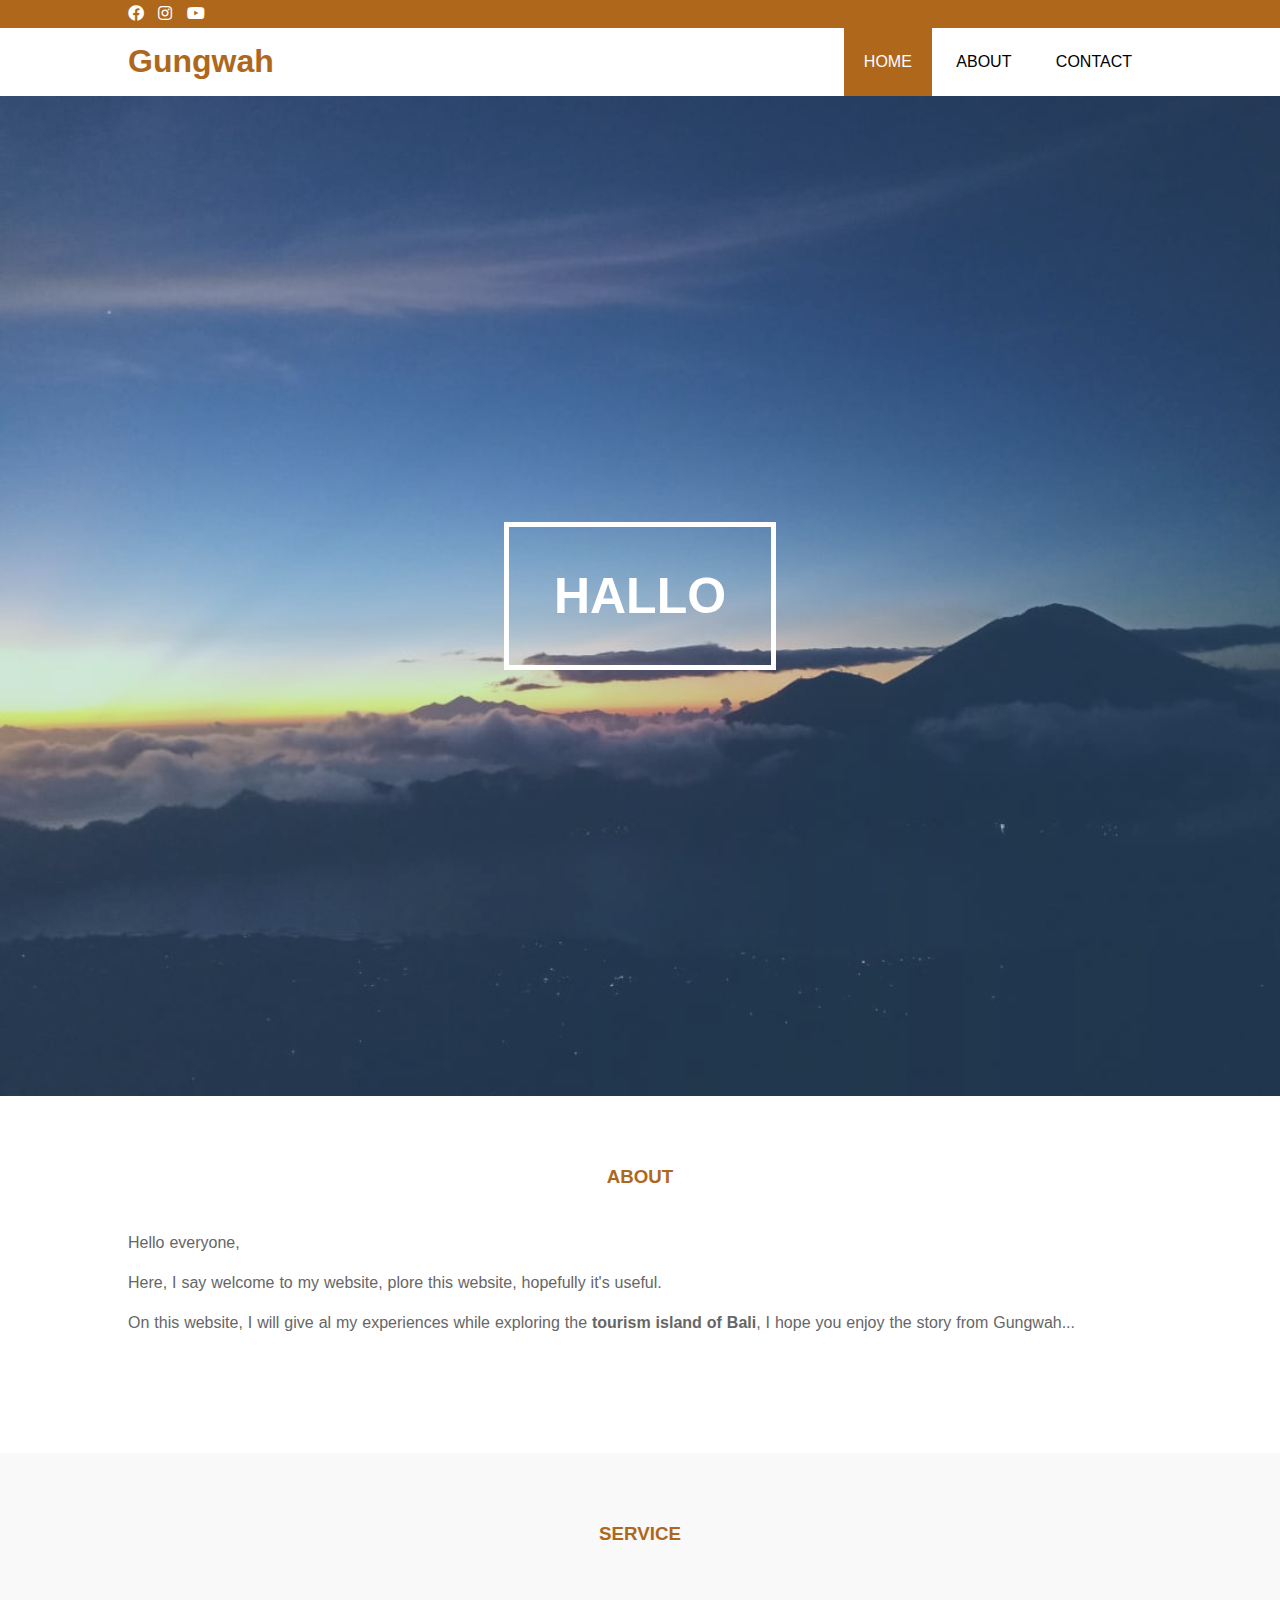
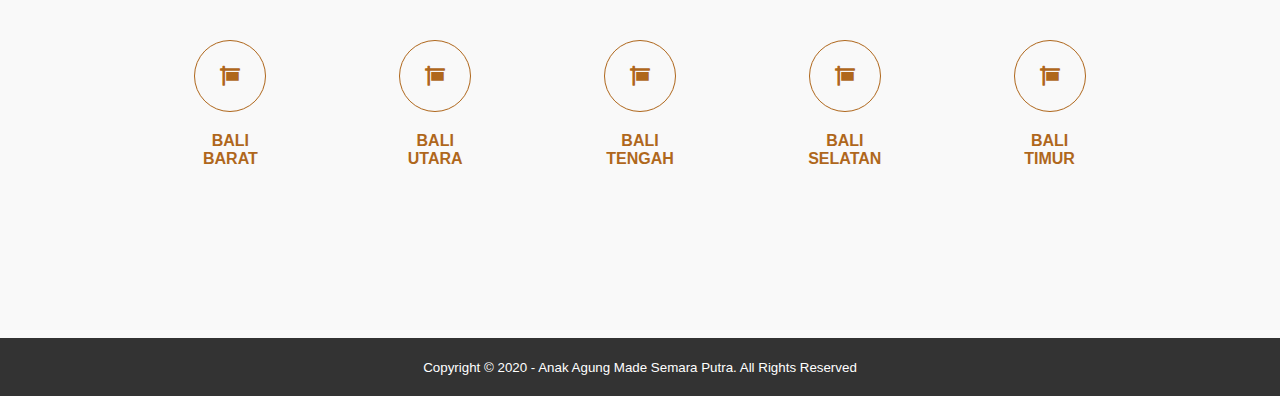
<file: index.html>
<!DOCTYPE html>
<html>

<head>
	<meta charset="utf-8">
	<meta name="viewport" content="widht=device-width, initial-scale=1", maximum-scale=1, user-scalable=no">
	<title>Anak Agung Made Semara Putra</title>
	<link rel="stylesheet" type="text/css" href="css/style.css">
	<link rel="stylesheet" type="text/css"
		href="https://cdnjs.cloudflare.com/ajax/libs/font-awesome/5.15.2/css/all.min.css">
	<script src="https://code.jquery.com/jquery-3.5.1.min.js"
		integrity="sha256-9/aliU8dGd2tb6OSsuzixeV4y/faTqgFtohetphbbj0=" crossorigin="anonymous"></script>
</head>

<body>

	<!-- loader -->
	<div class="bg-loader">
		<div class="loader"></div>
	</div>
	<!-- header -->
	<div class="medsos">
		<div class="container">
			<ul>
				<li><a href="https://www.facebook.com/agung.semara.50" target="_blank"><i
							class="fab fa-facebook"></i></a></li>

				<li><a href="https://www.instagram.com/agungsemaraa/" target="_blank"><i
							class="fab fa-instagram"></i></a></li>

				<li><a href="https://www.youtube.com/channel/UCB04N-ZbXrMCPLA6T3uOtJw" target="_blank"><i
							class="fab fa-youtube"></i></a></li>
			</ul>
		</div>
	</div>

	<header>
		<div class="container">
			<h1><a href="index.html">Gungwah</a></h1>
			<ul>
				<li class="active"><a href="index.html">HOME</a></li>
				<li><a href="about.html">ABOUT</a></li>
				<li><a href="contact.html">CONTACT</a></li>
			</ul>
		</div>
	</header>

	<!-- banner -->
	<section id="gambarbackground" class="banner">
		<h2>HALLO</h2>
	</section>

	<!-- about -->
	<section class="about">
		<div class="container">
			<h3>ABOUT</h3>
			<p>Hello everyone,
			<p>Here, I say welcome to my website, plore this website, hopefully it's useful.</p>
			<p>On this website, I will give al my experiences while exploring the <strong>tourism island of
					Bali</strong>, I hope you enjoy the story from Gungwah...</p>
		</div>
	</section>

	<!-- service -->
	<section class="service">
		<div class="container">
			<h3>SERVICE</h3>
			<div class="box">
				<div class="col-4">
					<div class="icon"><i class="fas fa-sign"></i></div>
					<h4><a href="https://www.instagram.com/agungsemaraa/">BALI BARAT</a></h4>
				</div>
				<div class="col-4">
					<div class="icon"><i class="fas fa-sign"></i></div>
					<h4>BALI UTARA</h4>
				</div>
				<div class="col-4">
					<div class="icon"><i class="fas fa-sign"></i></div>
					<h4>BALI TENGAH</h4>
				</div>
				<div class="col-4">
					<div class="icon"><i class="fas fa-sign"></i></div>
					<h4>BALI SELATAN</h4>
				</div>
				<div class="col-4">
					<div class="icon"><i class="fas fa-sign"></i></div>
					<h4>BALI TIMUR</h4>
				</div>
			</div>
		</div>
	</section>

	<!-- footer -->
	<footer>
		<div class="container">
			<small>Copyright &copy; 2020 - Anak Agung Made Semara Putra. All Rights Reserved</small>
		</div>
	</footer>



	<script type="text/javascript">
		$(document).ready(function () {
			$(".bg-loader").hide();
			// $("#gambarbackground").scroll()
			document.getElementById("gambarbackground").scrollIntoView()
		})
	</script>
</body>

</html>
</file>
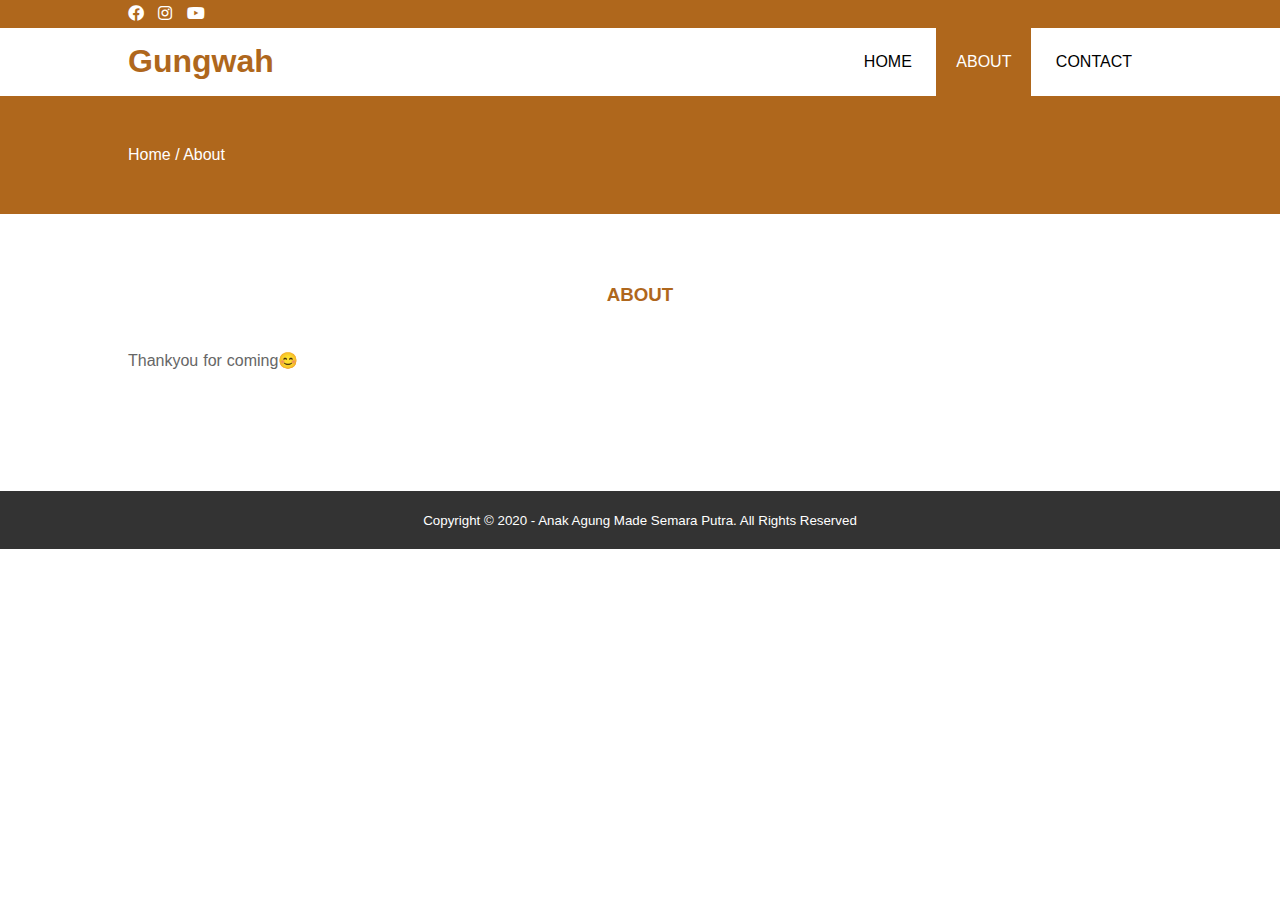
<file: about.html>
<!DOCTYPE html>
<html>
<head>
	<meta charset="utf-8">
	<meta name="viewport" content="widht=device-width, initial-scale=1">
	<title>Anak Agung Made Semara Putra</title>
	<link rel="stylesheet" type="text/css" href="css/style.css">
	<link rel="stylesheet" type="text/css" href="https://cdnjs.cloudflare.com/ajax/libs/font-awesome/5.15.2/css/all.min.css">
	<script src="https://code.jquery.com/jquery-3.5.1.min.js" integrity="sha256-9/aliU8dGd2tb6OSsuzixeV4y/faTqgFtohetphbbj0=" crossorigin="anonymous"></script>
</head>
<body>

	<!-- loader -->
	<div class="bg-loader">
		<div class="loader"></div>
	</div>
	<!-- header -->
	<div class="medsos">
		<div class="container">
			<ul>
				<li><a href="https://www.facebook.com/agung.semara.50" target="_blank"><i class="fab fa-facebook"></i></a></li>

				<li><a href="https://www.instagram.com/agungsemaraa/" target="_blank"><i class="fab fa-instagram"></i></a></li>

				<li><a href="https://www.youtube.com/channel/UCB04N-ZbXrMCPLA6T3uOtJw" target="_blank"><i class="fab fa-youtube"></i></a></li>
			</ul>
		</div>
	</div>

	<header>
		<div class="container">
			<h1><a href="index.html">Gungwah</a></h1>
			<ul>
				<li><a href="index.html">HOME</a></li>
				<li class="active"><a href="about.html">ABOUT</a></li>
				<li><a href="contact.html">CONTACT</a></li>
			</ul>
		</div>
	</header>


	<!-- label -->
	<section class="label">
		<div class="container">
			<p>Home / About</p>
		</div>
	</section>
	<!-- about -->
	<section class="about">
		<div class="container">
			<h3>ABOUT</h3>
			<p>Thankyou for coming😊</p>
		</div>
	</section>

	<!-- footer -->
	<footer>
		<div class="container">
			<small>Copyright &copy; 2020 - Anak Agung Made Semara Putra. All Rights Reserved</small>
		</div>
	</footer>



	<script type="text/javascript">
		$(document).ready(function(){
			$(".bg-loader").hide();
		})
	</script>
</body>
</html>
</file>
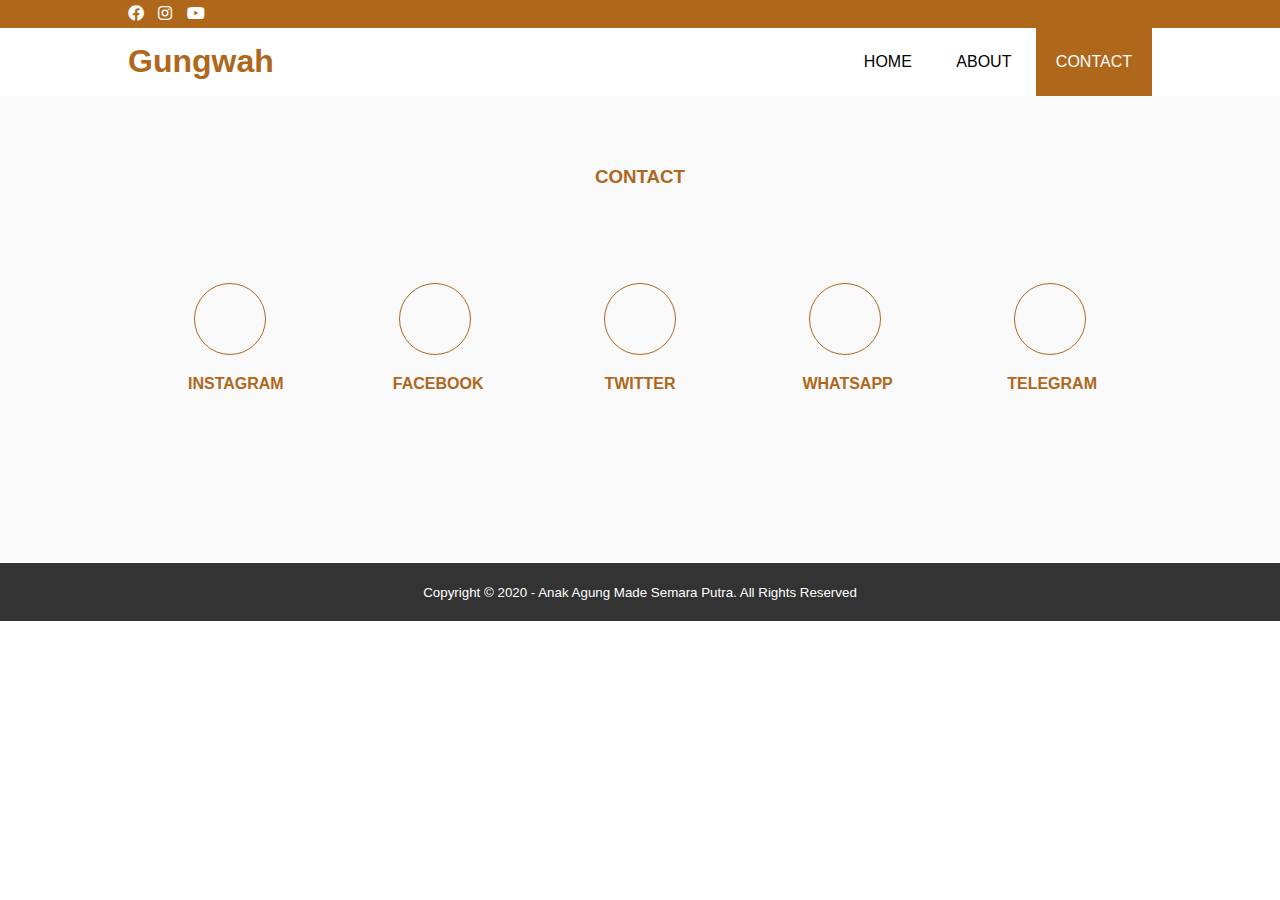
<file: contact.html>
<!DOCTYPE html>
<html>
<head>
	<meta charset="utf-8">
	<meta name="viewport" content="widht=device-width, initial-scale=1">
	<title>Anak Agung Made Semara Putra</title>
	<link rel="stylesheet" type="text/css" href="css/style.css">
	<link rel="stylesheet" type="text/css" href="https://cdnjs.cloudflare.com/ajax/libs/font-awesome/5.15.2/css/all.min.css">
	<script src="https://code.jquery.com/jquery-3.5.1.min.js" integrity="sha256-9/aliU8dGd2tb6OSsuzixeV4y/faTqgFtohetphbbj0=" crossorigin="anonymous"></script>
</head>
<body>

	<!-- loader -->
	<div class="bg-loader">
		<div class="loader"></div>
	</div>
	<!-- header -->
	<div class="medsos">
		<div class="container">
			<ul>
				<li><a href="https://www.facebook.com/agung.semara.50" target="_blank"><i class="fab fa-facebook"></i></a></li>

				<li><a href="https://www.instagram.com/agungsemaraa/" target="_blank"><i class="fab fa-instagram"></i></a></li>

				<li><a href="https://www.youtube.com/channel/UCB04N-ZbXrMCPLA6T3uOtJw" target="_blank"><i class="fab fa-youtube"></i></a></li>
			</ul>
		</div>
	</div>

	<header>
		<div class="container">
			<h1><a href="index.html">Gungwah</a></h1>
			<ul>
				<li><a href="index.html">HOME</a></li>
				<li><a href="about.html">ABOUT</a></li>
				<li class="active"><a href="contact.html">CONTACT</a></li>
			</ul>
		</div>
	</header>

	<!-- service -->
	<section class="service">
		<div class="container">
			<h3>CONTACT</h3>
			<div class="box">
				<div class="col-4">
					<div class="icon"><i class="fas fa-instagram"></i></div>
					<h4>INSTAGRAM</h4>
				</div>
				<div class="col-4">
					<div class="icon"><i class="fas fa-facebook"></i></div>
					<h4>FACEBOOK</h4>
				</div>
				<div class="col-4">
					<div class="icon"><i class="fas fa-twitter"></i></div>
					<h4>TWITTER</h4>
				</div>
				<div class="col-4">
					<div class="icon"><i class="fas fa-whatsapp"></i></div>
					<h4>WHATSAPP</h4>
				</div>
				<div class="col-4">
					<div class="icon"><i class="fas fa-telegram"></i></div>
					<h4>TELEGRAM</h4>
				</div>
			</div>
		</div>
	</section>

	<!-- footer -->
	<footer>
		<div class="container">
			<small>Copyright &copy; 2020 - Anak Agung Made Semara Putra. All Rights Reserved</small>
		</div>
	</footer>



	<script type="text/javascript">
		$(document).ready(function(){
			$(".bg-loader").hide();
		})
	</script>
</body>
</html>
</file>
<file: css/style.css>
* {
	padding: 0;
	margin: 0;
	font-family: sans-serif;
}
a {
	color: inherit;
	text-decoration: none;
}
.medsos {
	padding: 5px 0;
	background-color: #AF671C;
}
.medsos ul li {
	display: inline-block;
	color: #fff;
	margin-right: 10px;
}
.container {
	width: 80%;
	margin: 0 auto;		
}
.container:after {
	content:'';
	display: block;
	clear: both;
}
header h1 {
	float: left;
	padding: 15px 0px;
	color: #AF671C;
}
header ul {
	float: right;
}
header ul li {
	display: inline-block;
}
header ul li a {
	padding: 25px 20px;
	display: inline-block;
}
header ul li a:hover {
	background-color: #AF671C;
	color: #fff;
}
.active {
	background-color: #AF671C;
	color: #fff;
}
.banner {
	height: 100vh;
	background-image: url('../img/banner.jpg');
	background-size: cover;
	position: relative;
	display: flex;
	justify-content: center;
	align-items: center;
}
.banner:after {
	content: '';
	display: block;
	position: absolute;
	top: 0;
	left: 0;
	right: 0;
	bottom: 0;
	background-color: rgba(93, 174, 247, 0.3);
}
.banner h2 {
	color: #fff;
	z-index: 1;
	padding: 40px 45px;
	border: 5px solid #fff;
	font-size: 50px;
}
section {
	padding: 50px 0;
}
section h3 {
	text-align: center;
	padding: 20px 0;
	color: #AF671C;
	margin-bottom: 25px;
}
.about, .service {
	padding-bottom: 100px;
}
.about p {
	color: #666;
	word-spacing: 0.5px;
	line-height: 20px;
	margin-bottom: 20px;

}
.service {
	background-color: #f9f9f9;
}
.box {
	color: #AF671C;
}
.box:aftter {
	content: '';
	display: block;
	clear: both;
}
.box .col-4 {
	width: 20%;
	padding: 50px;
	box-sizing: border-box;
	text-align: center;
	float: left;
}
.icon {
	width: 70px;
	height: 70px;
	border: 1px solid;
	border-radius: 50%;
	text-align: center;
	line-height: 70px;
	font-size: 20px;
	margin: 0 auto;
}
.box .col-4 h4 {
	margin: 20px 10px;
}
footer {
	padding: 20px 0;
	background-color: #333;
	color: #fff;
	text-align: center;
}
.bg-loader {
	background-color: #eee;
	position: fixed;
	top: 0;
	left: 0;
	right: 0;
	bottom: 0;
	z-index: 999;
	display: flex;
	justify-content: center;
	align-items: center;
}
.bg-loader .loader {
	width: 100px;
	height: 100px;
	border: 3px solid #fff;
	border-radius: 50%;
	border-top-color: #AF671C;
	border-right-color: #AF671C;
	border-bottom-color: #AF671C;
	animation: puterin 0.3s linear infinite;
}
.label {
	background-color: #AF671C;
	color: #fff;
}
@keyframes puterin {
	100% {
		transform: rotate(360deg);
	}
}
</file>
